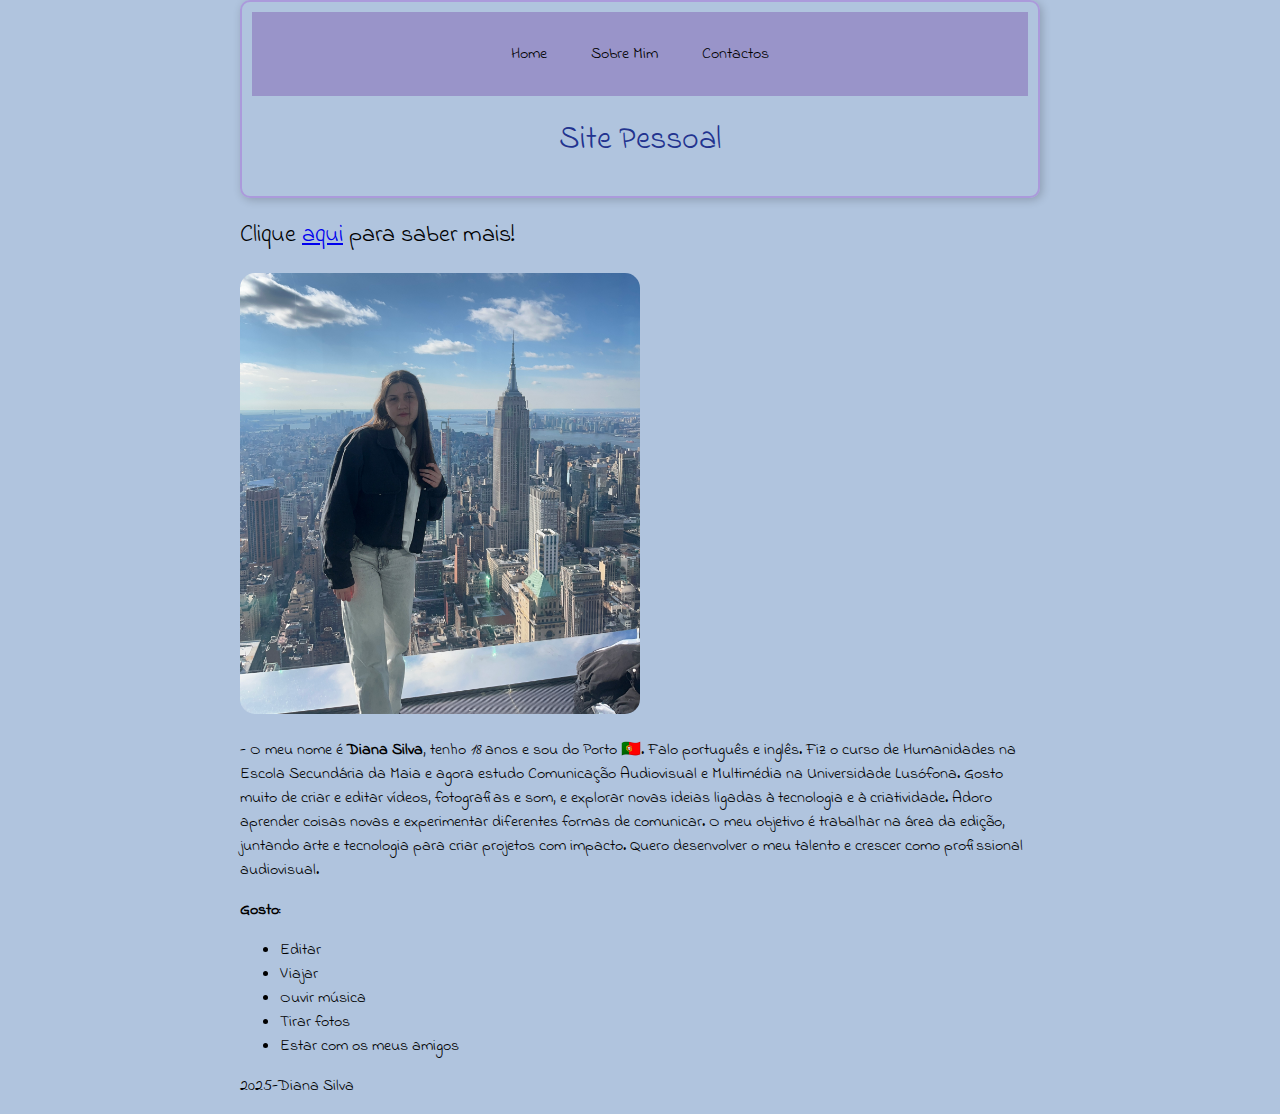
<file: index.html>
<!DOCTYPE html>
<html lang="pt">

<head>
  <meta charset="UTF-8">
  <meta name="viewport" content="width=device-width, initial-scale=1.0">
  <title>Página Pessoal - Diana Silva</title>
  <link rel="stylesheet" href="estilos/style.css">
  <link rel="preconnect" href="https://fonts.googleapis.com">
  <link rel="preconnect" href="https://fonts.gstatic.com" crossorigin>
  <link href="https://fonts.googleapis.com/css2?family=Indie+Flower&display=swap" rel="stylesheet">
</head>

<body>
  <main>
    <header>
      <nav>
        <a href="/index.html">Home</a>
        <a href="sobre-mim/index.html">Sobre Mim</a>
        <a href="contactos/index.html">Contactos</a>
      </nav>
      <h1 style="text-align: center;
      color: rgb(34, 51, 143);">Site Pessoal</h1>
    </header>

    <section class="conteudo-principal">
      <h2>Clique <a href="sobre-mim/index.html">aqui</a> para saber mais!</h2>
      <img src="img/autoretrato.JPG" alt="autoretrato" class="autoretrato">
      <p>- O meu nome é <strong>Diana Silva</strong>, tenho <em>18</em> anos e sou do Porto 🇵🇹. Falo português e inglês. Fiz o curso de Humanidades na Escola Secundária da Maia e agora estudo Comunicação Audiovisual e Multimédia na Universidade Lusófona. Gosto muito de criar e editar vídeos, fotografias e som, e explorar novas ideias ligadas à tecnologia e à criatividade. Adoro aprender coisas novas e experimentar diferentes formas de comunicar. O meu objetivo é trabalhar na área da edição, juntando arte e tecnologia para criar projetos com impacto. Quero desenvolver o meu talento e crescer como profissional audiovisual.
      <p class="interesses"><strong>Gosto:</strong></p>
      <ul>
        <li>Editar</li>
        <li>Viajar</li>
        <li>Ouvir música</li>
        <li>Tirar fotos</li>
        <li>Estar com os meus amigos</li>
      </ul>
    </section>
  </main>

  <footer>
    <p>2025-Diana Silva</p>
  </footer>
</body>

</html>
</file>
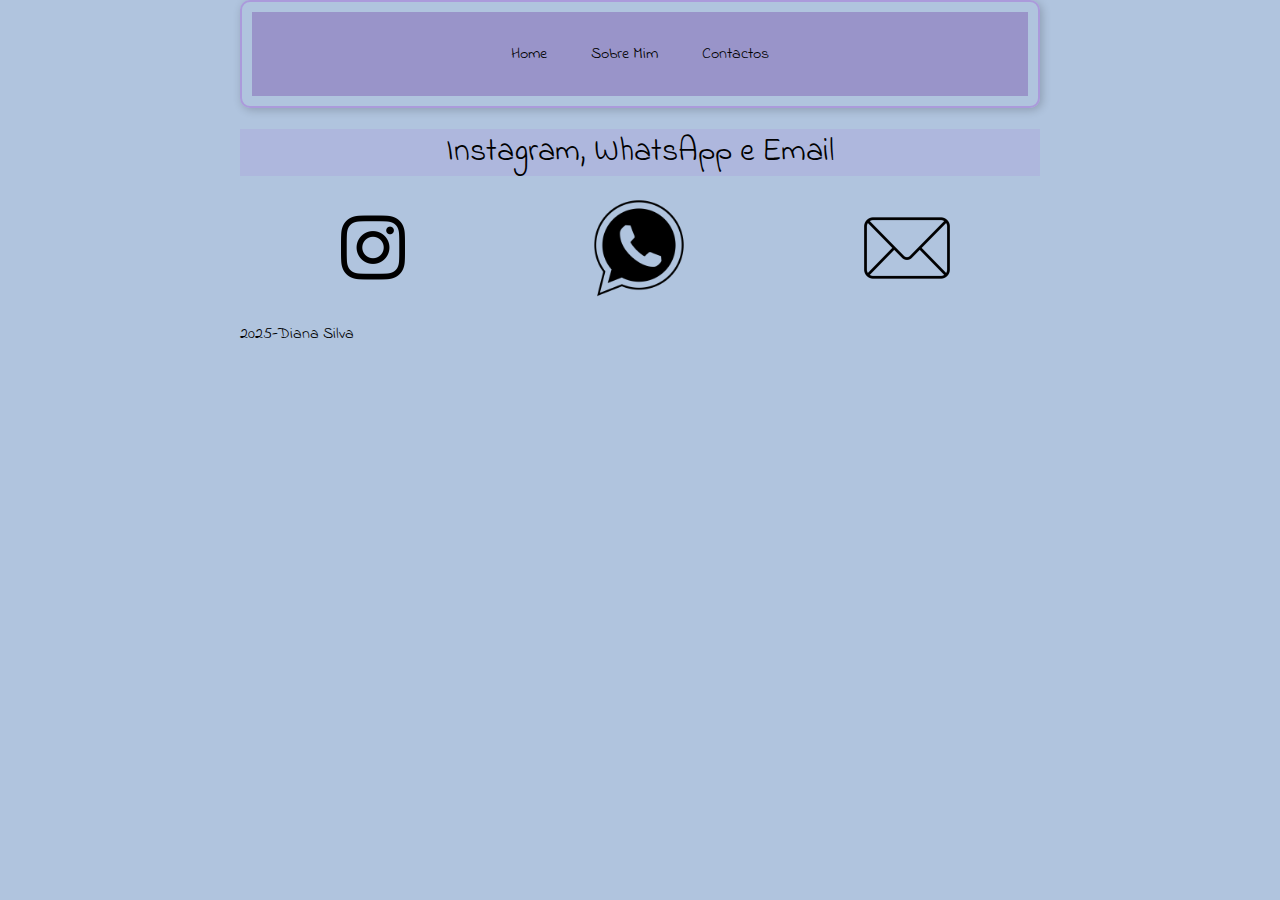
<file: contactos/index.html>
<!DOCTYPE html>
<html lang="pt">
<head>
    <meta charset="UTF-8">
    <meta name="viewport" content="width=device-width, initial-scale=1.0">
    <title>Contactos - Diana Silva</title>
    <link rel="stylesheet" href="../estilos/style.css">
    <link rel="preconnect" href="https://fonts.googleapis.com">
<link rel="preconnect" href="https://fonts.gstatic.com" crossorigin>
<link href="https://fonts.googleapis.com/css2?family=Indie+Flower&display=swap" rel="stylesheet">
</head>
<main>
<body>
    <header>
        <nav>
            <a href="../index.html">Home</a>
            <a href="../Sobre-mim/index.html">Sobre Mim</a>
            <a href="../contactos/index.html">Contactos</a>
        </nav>
    </header>
    <h1 style="background-color: rgba(171, 154, 219, 0.281); text-align: center;">Instagram, WhatsApp e Email</h1>
    <style>
        .linha-fotos {
            display: flex;           
            justify-content: space-around; 
            align-items: center;     
        }
        .linha-fotos img {
            width: 100px;           
            height: auto;           
            border-radius: 10px;    
        }
    </style>
</head>
<body>
    <div class="linha-fotos">
    <a href="https://www.instagram.com/diana.silv7/" target="_blank">
        <img src="/img/insta.png" alt="Foto 1">
    </a>
    <a href=" https://wa.me/+351932448201" target="_blank">
        <img src="/img/whatsapp.png" alt="Foto 2">
    </a>
    <a href="mailto:dianasilva.pt.12@gmail.com" target="_blank">
        <img src="/img/email.webp" alt="Foto 3">
    </a>
    </div>
    </main>

    <footer>
        <p>2025-Diana Silva </p>
    </footer>
</body>
</html>
</file>
<file: estilos/style.css>
body {
    background-color: lightsteelblue;
    max-width: 800px;
    margin: auto;
    font-family: "indie flower", cursive;
}

h1 {
      font-family: "Indie Flower", cursive;
  font-weight: 500;
  font-style: normal;
}
h2 {
    font-family: "Indie Flower",cursive;
  font-weight: 500;
  font-style: normal;
}
img {
    width: 95%;
    height: auto;
    border-radius: 15px;
    max-width: 400px;
}

nav {
    background-color: rgb(153, 148, 201);
    padding: 10px;
    text-align: center;
}

nav a {
    font-family: "Indie Flower", cursive;
  font-weight: 100;
  font-style: normal;
    margin: 10px;
    text-decoration: none;
    color: black;
}

nav a:hover {
    color: white;
    background-color: rgb(99, 86, 138);
    padding: 5px;
    border-radius: 5px;
}

header nav a {
    text-decoration: none;
    color: #000;
    padding: 10px 10px;
    display: inline-block;
}

header {
    border: 2px solid #AB9ADB;
    box-shadow: 2px 2px 10px rgba(0,0,0,0.2);
    padding: 10px;
    border-radius: 10px;
}
</file>
